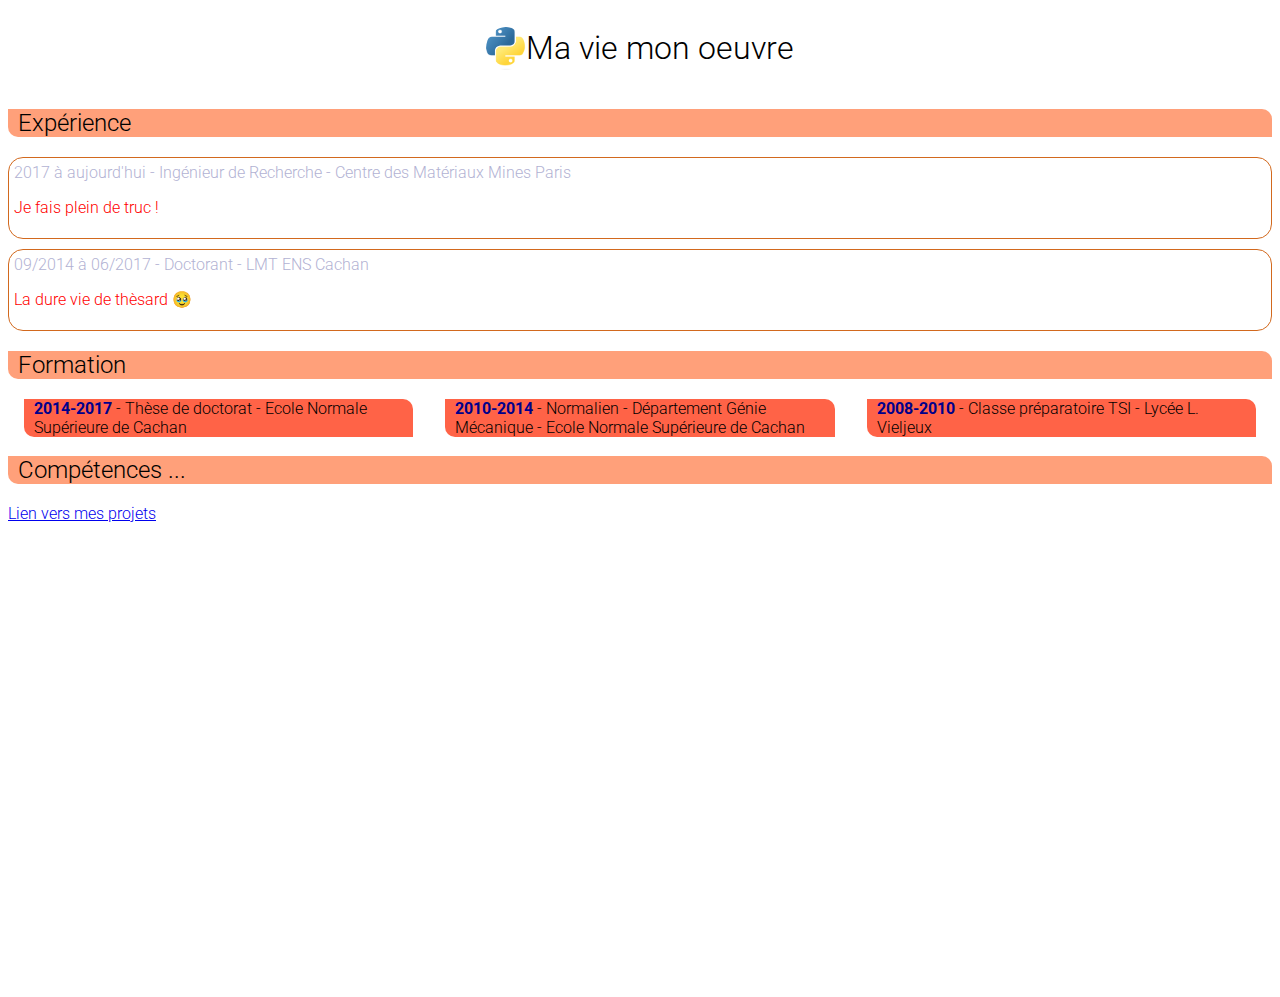
<file: index.html>
<html>
  <head>
    <title>Basile Marchand</title>
    <link rel="stylesheet" href="static/css/style.css" />
  </head>
  <body>
    <div id="the_header">
      <img class="profile" src="static/img/python_logo.png" alt="Photo Id" />
      <h1>Ma vie mon oeuvre</h1>
      <h1 class="easteregg">⚡️🔥</h1>
    </div>
    <h2>Expérience</h2>
    <div class="xp">
      <b>2017 à aujourd'hui</b> - Ingénieur de Recherche - Centre des Matériaux
      Mines Paris
      <p>Je fais plein de truc !</p>
    </div>
    <div class="xp">
      <b>09/2014 à 06/2017</b> - Doctorant - LMT ENS Cachan
      <p>La dure vie de thèsard 🥹</p>
    </div>

    <h2>Formation</h2>
    <div class="school-container">
      <div class="school">
        <b>2014-2017</b> - Thèse de doctorat - Ecole Normale Supérieure de
        Cachan
      </div>

      <div class="school">
        <b>2010-2014</b> - Normalien - Département Génie Mécanique - Ecole
        Normale Supérieure de Cachan
      </div>

      <div class="school">
        <b>2008-2010</b> - Classe préparatoire TSI - Lycée L. Vieljeux
      </div>
    </div>
    <h2>Compétences ...</h2>

    <p>
      <b
        ><i><a href="portfolio.html">Lien vers mes projets</a></i></b
      >
    </p>

    <iframe
      src="https://www.google.com/maps/embed?pb=!1m18!1m12!1m3!1d44214.9214336003!2d-1.2176730936948061!3d46.162043849830305!2m3!1f0!2f0!3f0!3m2!1i1024!2i768!4f13.1!3m3!1m2!1s0x48015383c9253d75%3A0x405d39260ee9640!2sLa%20Rochelle!5e0!3m2!1sfr!2sfr!4v1708096533580!5m2!1sfr!2sfr"
      width="600"
      height="450"
      style="border: 0"
      allowfullscreen=""
      loading="lazy"
      referrerpolicy="no-referrer-when-downgrade"
    ></iframe>
  </body>
</html>
</file>
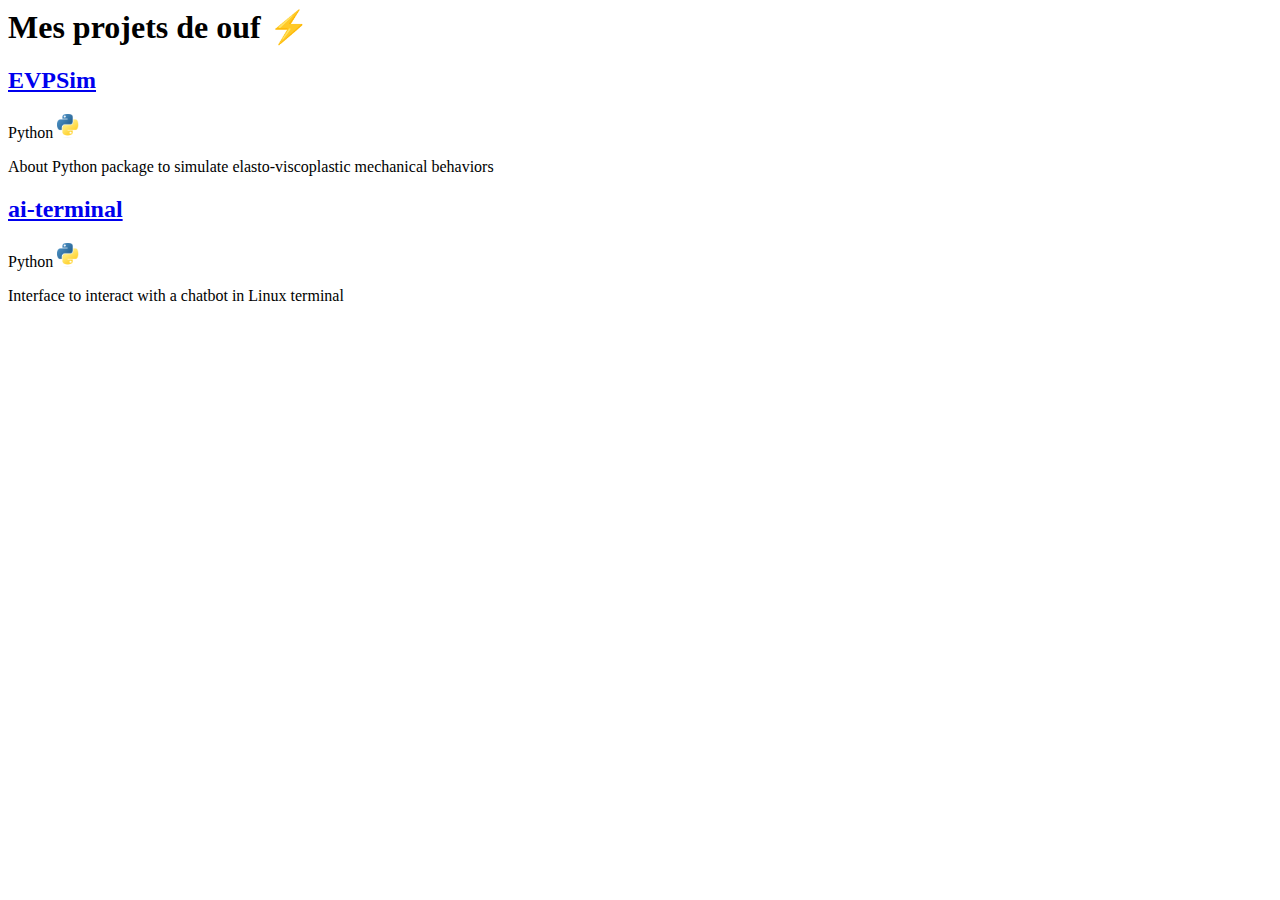
<file: portfolio.html>
<html>
  <head> </head>
  <body>
    <h1>Mes projets de ouf ⚡️</h1>

    <div>
      <h2><a href="https://github.com/basileMarchand/evpsim">EVPSim</a></h2>
      <p>Python <img src="static/img/python_logo.png" height="24px" /></p>
      <p>
        About Python package to simulate elasto-viscoplastic mechanical
        behaviors
      </p>
    </div>

    <div>
      <h2>
        <a href="https://github.com/basileMarchand/ai-terminal">ai-terminal</a>
      </h2>
      <p>Python <img src="static/img/python_logo.png" height="24px" /></p>
      <p>Interface to interact with a chatbot in Linux terminal</p>
    </div>
  </body>
</html>
</file>
<file: static/css/style.css>
@import url("https://fonts.googleapis.com/css2?family=Roboto:ital,wght@0,100;0,300;0,400;0,500;0,700;0,900;1,100;1,300;1,400;1,500;1,700;1,900&display=swap");

* {
  font-family: "Roboto", sans-serif;
  font-weight: 300;
  font-style: normal;
}

p {
  color: red;
}

img.profile {
  border-radius: 50%;
  width: 40px;
}

div#the_header {
  display: flex;
  justify-content: center;
  align-items: center;
}

div.school > b {
  color: darkblue;
  font-weight: 700;
}

h2 {
  background-color: lightsalmon;
  border-radius: 0 10px 0 10px;
  padding: 0px 10px;
}

div.xp {
  color: rgb(178, 178, 211);
  border: 1px solid chocolate;
  border-radius: 15px;
  padding: 5px;
  transition: all 0.5s;
  margin: 10px 0px;
}

div.xp:hover:nth-child(2n) {
  transform: rotate(2deg) translate(10px, 10px);
}

div.xp:hover:nth-child(2n + 1) {
  transform: rotate(-2deg) translate(-10px, -10px);
}

div.school-container {
  display: flex;
  justify-content: space-around;
  align-items: center;
  flex-wrap: wrap;
  align-items: normal;
}

div.school {
  background-color: tomato;
  width: 30%;
  min-width: 300px;
  border-radius: 0 10px 0 10px;
  padding-left: 10px;
}

div.school2 {
  padding-top: 50px;
  padding-bottom: 50px;
  background-image: url("https://www.w3schools.com/cssref/paper.gif");
}

.easteregg {
  display: none;
}

div#the_header > h1:hover + .easteregg {
  display: inline;
}
</file>
